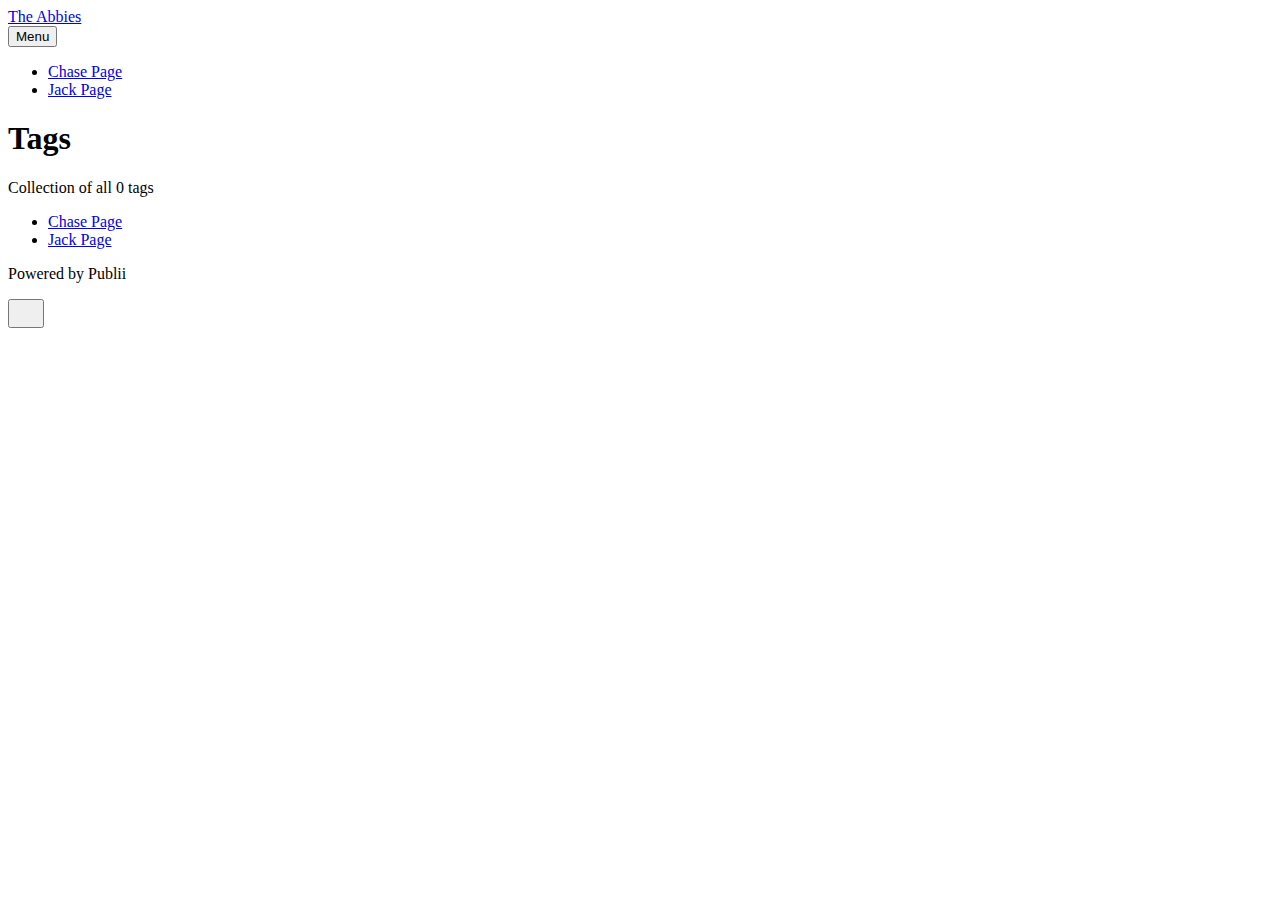
<file: tags/index.html>
<!DOCTYPE html><html lang="en-gb"><head><meta charset="utf-8"><meta http-equiv="X-UA-Compatible" content="IE=edge"><meta name="viewport" content="width=device-width,initial-scale=1"><title>All tags - The Abbies</title><meta name="robots" content="noindex, follow"><meta name="generator" content="Publii Open-Source CMS for Static Site"><link rel="alternate" type="application/atom+xml" href="https://whiteningwithoutharm.com/feed.xml"><link rel="alternate" type="application/json" href="https://whiteningwithoutharm.com/feed.json"><meta property="og:title" content="The Abbies"><meta property="og:site_name" content="The Abbies"><meta property="og:description" content=""><meta property="og:url" content="https://whiteningwithoutharm.com/tags/"><meta property="og:type" content="website"><link rel="stylesheet" href="https://whiteningwithoutharm.com/assets/css/style.css?v=27f9cf8fb17153b8c984eee3ac14a36b"><script type="application/ld+json">{"@context":"http://schema.org","@type":"Organization","name":"The Abbies","url":"https://whiteningwithoutharm.com/"}</script><noscript><style>img[loading] {
                    opacity: 1;
                }</style></noscript><script>(function(w,d,s,l,i){w[l]=w[l]||[];w[l].push({'gtm.start':new Date().getTime(),event:'gtm.js'});var f=d.getElementsByTagName(s)[0],j=d.createElement(s);j.async=true;j.src="https://server.whiteningwithoutharm.com/290ahiztsxt.js?"+i;f.parentNode.insertBefore(j,f);})(window,document,'script','dataLayer','5nf8an=aWQ9R1RNLUs5NFJOTlBO&page=1');</script></head><body class="tags-template"><noscript><iframe src="https://server.whiteningwithoutharm.com/ns.html?id=GTM-K94RNNPN" height="0" width="0" style="display:none;visibility:hidden"></iframe></noscript><header class="top js-header"><a class="logo" href="https://whiteningwithoutharm.com/">The Abbies</a><nav class="navbar js-navbar"><button class="navbar__toggle js-toggle" aria-label="Menu" aria-haspopup="true" aria-expanded="false"><span class="navbar__toggle-box"><span class="navbar__toggle-inner">Menu</span></span></button><ul class="navbar__menu"><li><a href="https://whiteningwithoutharm.com/hi-chase.html" title="Chase!" target="_self">Chase Page</a></li><li><a href="https://whiteningwithoutharm.com/jack-page.html" target="_self">Jack Page</a></li></ul></nav></header><main class="page page--tags"><div class="hero hero--noimage"><header class="hero__content"><div class="wrapper"><h1>Tags</h1><p class="page__desc">Collection of all 0 tags</p></div></header></div><div class="wrapper"><ul class="feed feed--grid"></ul></div></main><footer class="footer"><div class="wrapper"><nav class="footer__nav"><ul><li><a href="https://whiteningwithoutharm.com/hi-chase.html" class="al" title="Chase!" target="_self">Chase Page</a></li><li><a href="https://whiteningwithoutharm.com/jack-page.html" class="al" target="_self">Jack Page</a></li></ul></nav><div class="footer__copyright"><p>Powered by Publii</p></div><button onclick="backToTopFunction()" id="backToTop" class="footer__bttop" aria-label="Back to top" title="Back to top"><svg width="20" height="20"><use xlink:href="https://whiteningwithoutharm.com/assets/svg/svg-map.svg#toparrow"/></svg></button></div></footer><script defer="defer" src="https://whiteningwithoutharm.com/assets/js/scripts.min.js?v=ffcbea6c02c8178d10092962b235a5b0"></script><script>window.publiiThemeMenuConfig={mobileMenuMode:'sidebar',animationSpeed:300,submenuWidth: 'auto',doubleClickTime:500,mobileMenuExpandableSubmenus:true,relatedContainerForOverlayMenuSelector:'.top'};</script><script>var images = document.querySelectorAll('img[loading]');
        for (var i = 0; i < images.length; i++) {
            if (images[i].complete) {
                images[i].classList.add('is-loaded');
            } else {
                images[i].addEventListener('load', function () {
                    this.classList.add('is-loaded');
                }, false);
            }
        }</script></body></html>
</file>
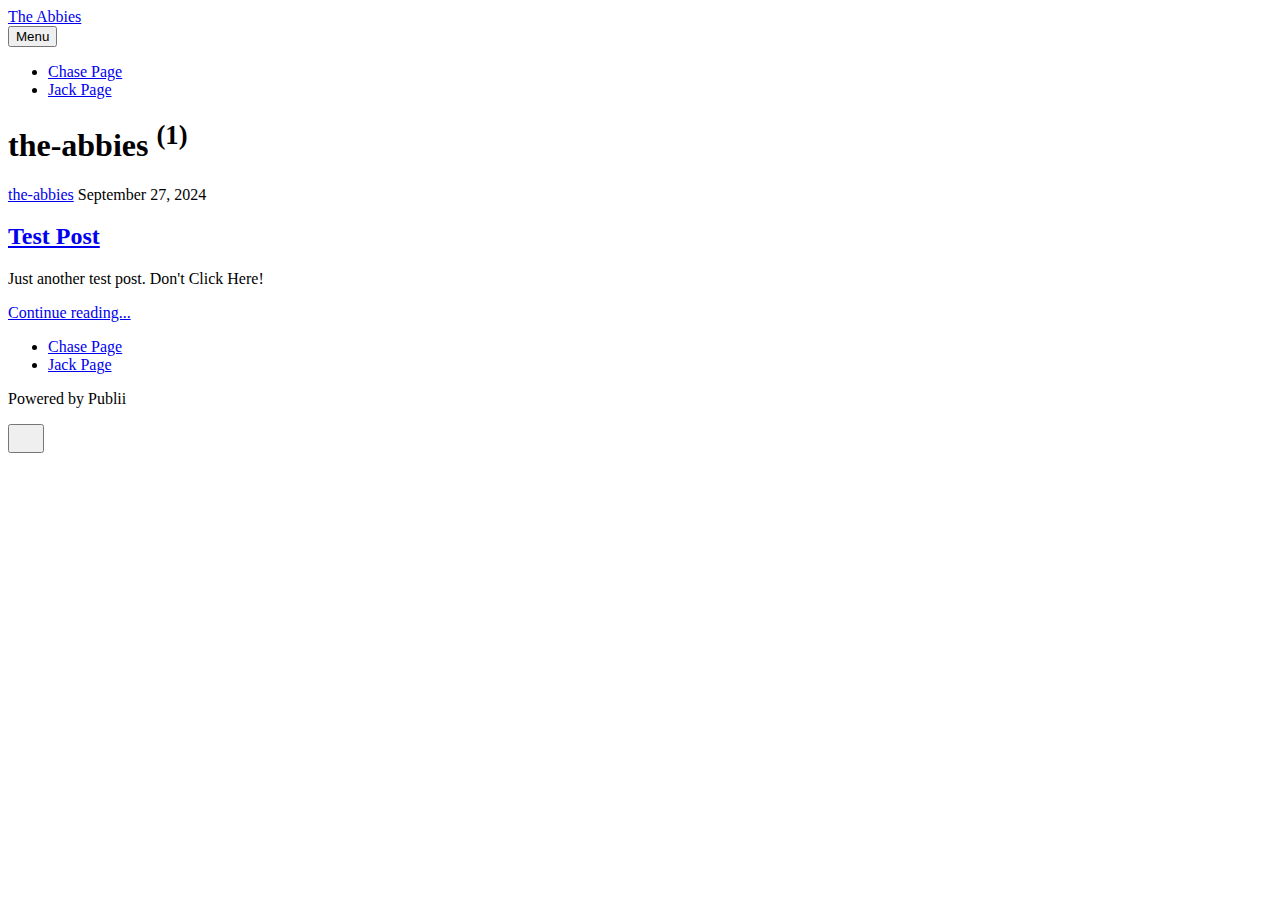
<file: authors/the-abbies/index.html>
<!DOCTYPE html><html lang="en-gb"><head><meta charset="utf-8"><meta http-equiv="X-UA-Compatible" content="IE=edge"><meta name="viewport" content="width=device-width,initial-scale=1"><title>Author: the-abbies - The Abbies</title><meta name="robots" content="noindex, follow"><meta name="generator" content="Publii Open-Source CMS for Static Site"><link rel="alternate" type="application/atom+xml" href="https://whiteningwithoutharm.com/feed.xml"><link rel="alternate" type="application/json" href="https://whiteningwithoutharm.com/feed.json"><meta property="og:title" content="the-abbies"><meta property="og:site_name" content="The Abbies"><meta property="og:description" content=""><meta property="og:url" content="https://whiteningwithoutharm.com/authors/the-abbies/"><meta property="og:type" content="website"><link rel="stylesheet" href="https://whiteningwithoutharm.com/assets/css/style.css?v=27f9cf8fb17153b8c984eee3ac14a36b"><script type="application/ld+json">{"@context":"http://schema.org","@type":"Organization","name":"The Abbies","url":"https://whiteningwithoutharm.com/"}</script><noscript><style>img[loading] {
                    opacity: 1;
                }</style></noscript><script>(function(w,d,s,l,i){w[l]=w[l]||[];w[l].push({'gtm.start':new Date().getTime(),event:'gtm.js'});var f=d.getElementsByTagName(s)[0],j=d.createElement(s);j.async=true;j.src="https://server.whiteningwithoutharm.com/290ahiztsxt.js?"+i;f.parentNode.insertBefore(j,f);})(window,document,'script','dataLayer','5nf8an=aWQ9R1RNLUs5NFJOTlBO&page=1');</script></head><body class="author-template"><noscript><iframe src="https://server.whiteningwithoutharm.com/ns.html?id=GTM-K94RNNPN" height="0" width="0" style="display:none;visibility:hidden"></iframe></noscript><header class="top js-header"><a class="logo" href="https://whiteningwithoutharm.com/">The Abbies</a><nav class="navbar js-navbar"><button class="navbar__toggle js-toggle" aria-label="Menu" aria-haspopup="true" aria-expanded="false"><span class="navbar__toggle-box"><span class="navbar__toggle-inner">Menu</span></span></button><ul class="navbar__menu"><li><a href="https://whiteningwithoutharm.com/hi-chase.html" title="Chase!" target="_self">Chase Page</a></li><li><a href="https://whiteningwithoutharm.com/jack-page.html" target="_self">Jack Page</a></li></ul></nav></header><main class="page page--author"><div class="hero hero--noimage"><header class="hero__content"><div class="wrapper page--author__wrapper"><div><h1>the-abbies <sup>(1)</sup></h1></div></div></header></div><div class="wrapper feed"><article class="feed__item feed__item--centered"><div class="feed__content"><header><div class="feed__meta"><a href="https://whiteningwithoutharm.com/authors/the-abbies/" class="feed__author">the-abbies</a> <time datetime="2024-09-27T10:28" class="feed__date">September 27, 2024</time></div><h2 class="feed__title"><a href="https://whiteningwithoutharm.com/test-post.html">Test Post</a></h2></header><p>Just another test post. Don't Click Here!</p><a href="https://whiteningwithoutharm.com/test-post.html" class="readmore feed__readmore">Continue reading...</a></div></article></div></main><footer class="footer"><div class="wrapper"><nav class="footer__nav"><ul><li><a href="https://whiteningwithoutharm.com/hi-chase.html" class="al" title="Chase!" target="_self">Chase Page</a></li><li><a href="https://whiteningwithoutharm.com/jack-page.html" class="al" target="_self">Jack Page</a></li></ul></nav><div class="footer__copyright"><p>Powered by Publii</p></div><button onclick="backToTopFunction()" id="backToTop" class="footer__bttop" aria-label="Back to top" title="Back to top"><svg width="20" height="20"><use xlink:href="https://whiteningwithoutharm.com/assets/svg/svg-map.svg#toparrow"/></svg></button></div></footer><script defer="defer" src="https://whiteningwithoutharm.com/assets/js/scripts.min.js?v=ffcbea6c02c8178d10092962b235a5b0"></script><script>window.publiiThemeMenuConfig={mobileMenuMode:'sidebar',animationSpeed:300,submenuWidth: 'auto',doubleClickTime:500,mobileMenuExpandableSubmenus:true,relatedContainerForOverlayMenuSelector:'.top'};</script><script>var images = document.querySelectorAll('img[loading]');
        for (var i = 0; i < images.length; i++) {
            if (images[i].complete) {
                images[i].classList.add('is-loaded');
            } else {
                images[i].addEventListener('load', function () {
                    this.classList.add('is-loaded');
                }, false);
            }
        }</script></body></html>
</file>
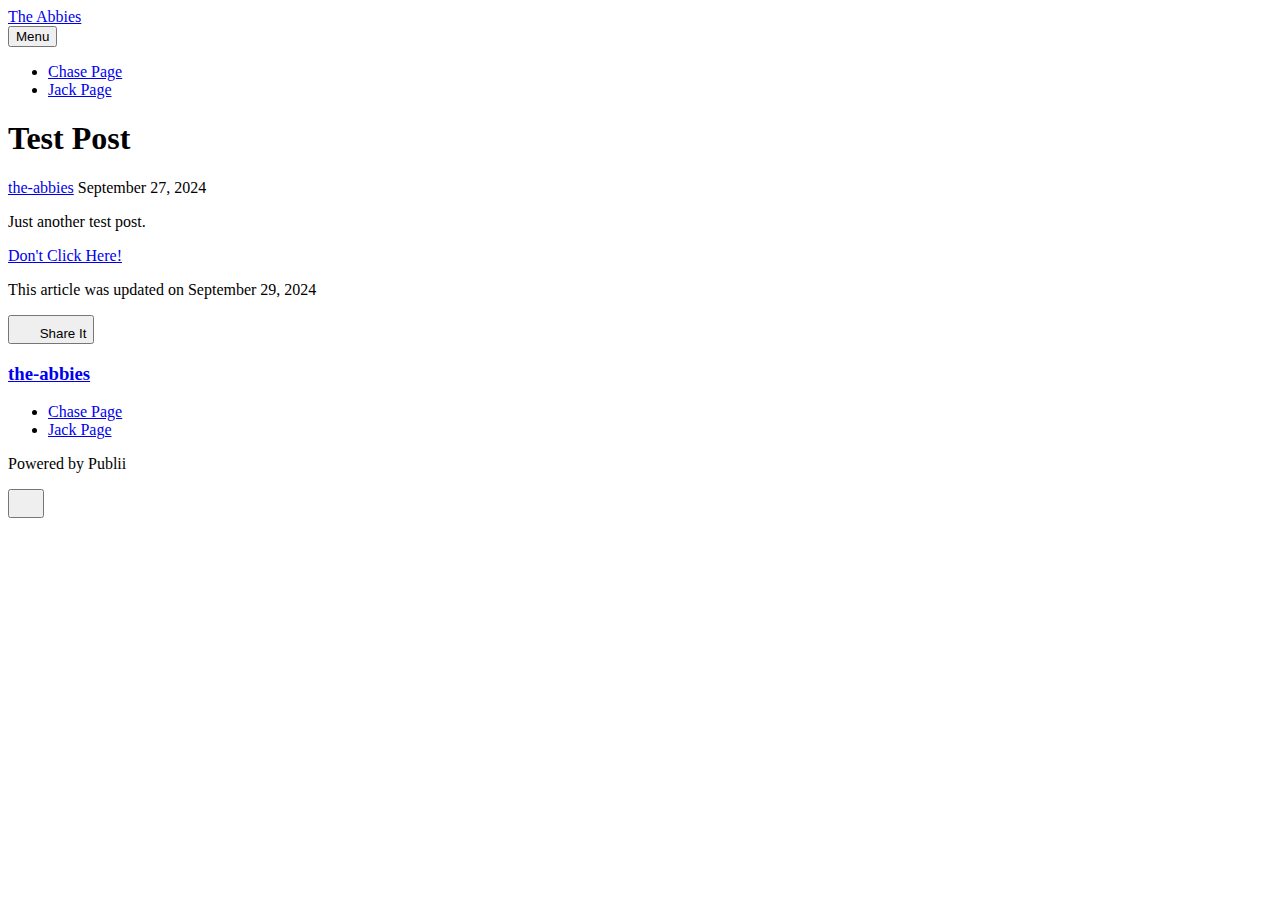
<file: test-post.html>
<!DOCTYPE html><html lang="en-gb"><head><meta charset="utf-8"><meta http-equiv="X-UA-Compatible" content="IE=edge"><meta name="viewport" content="width=device-width,initial-scale=1"><title>Test Post - The Abbies</title><meta name="description" content="Just another test post. Don't Click Here!"><meta name="generator" content="Publii Open-Source CMS for Static Site"><link rel="canonical" href="https://whiteningwithoutharm.com/test-post.html"><link rel="alternate" type="application/atom+xml" href="https://whiteningwithoutharm.com/feed.xml"><link rel="alternate" type="application/json" href="https://whiteningwithoutharm.com/feed.json"><meta property="og:title" content="Test Post"><meta property="og:site_name" content="The Abbies"><meta property="og:description" content="Just another test post. Don't Click Here!"><meta property="og:url" content="https://whiteningwithoutharm.com/test-post.html"><meta property="og:type" content="article"><link rel="stylesheet" href="https://whiteningwithoutharm.com/assets/css/style.css?v=27f9cf8fb17153b8c984eee3ac14a36b"><script type="application/ld+json">{"@context":"http://schema.org","@type":"Article","mainEntityOfPage":{"@type":"WebPage","@id":"https://whiteningwithoutharm.com/test-post.html"},"headline":"Test Post","datePublished":"2024-09-27T10:28","dateModified":"2024-09-29T14:18","description":"Just another test post. Don't Click Here!","author":{"@type":"Person","name":"the-abbies","url":"https://whiteningwithoutharm.com/authors/the-abbies/"},"publisher":{"@type":"Organization","name":"the-abbies"}}</script><noscript><style>img[loading] {
                    opacity: 1;
                }</style></noscript><script>(function(w,d,s,l,i){w[l]=w[l]||[];w[l].push({'gtm.start':new Date().getTime(),event:'gtm.js'});var f=d.getElementsByTagName(s)[0],j=d.createElement(s);j.async=true;j.src="https://server.whiteningwithoutharm.com/290ahiztsxt.js?"+i;f.parentNode.insertBefore(j,f);})(window,document,'script','dataLayer','5nf8an=aWQ9R1RNLUs5NFJOTlBO&page=1');</script></head><body class="post-template"><noscript><iframe src="https://server.whiteningwithoutharm.com/ns.html?id=GTM-K94RNNPN" height="0" width="0" style="display:none;visibility:hidden"></iframe></noscript><header class="top js-header"><a class="logo" href="https://whiteningwithoutharm.com/">The Abbies</a><nav class="navbar js-navbar"><button class="navbar__toggle js-toggle" aria-label="Menu" aria-haspopup="true" aria-expanded="false"><span class="navbar__toggle-box"><span class="navbar__toggle-inner">Menu</span></span></button><ul class="navbar__menu"><li><a href="https://whiteningwithoutharm.com/hi-chase.html" title="Chase!" target="_self">Chase Page</a></li><li><a href="https://whiteningwithoutharm.com/jack-page.html" target="_self">Jack Page</a></li></ul></nav></header><main class="post"><article class="content"><div class="hero hero--noimage"><header class="hero__content"><div class="wrapper"><h1>Test Post</h1><div class="feed__meta content__meta"><a href="https://whiteningwithoutharm.com/authors/the-abbies/" class="feed__author">the-abbies</a> <time datetime="2024-09-27T10:28" class="feed__date">September 27, 2024</time></div></div></header></div><div class="entry-wrapper content__entry"><p>Just another test post. </p><p><a href="https://whiteningwithoutharm.com">Don't Click Here!</a></p></div><footer class="content__footer"><div class="entry-wrapper"><p class="content__updated">This article was updated on September 29, 2024</p><div class="content__actions"><div class="content__share"><button class="btn--icon content__share-button js-content__share-button"><svg width="20" height="20" aria-hidden="true"><use xlink:href="https://whiteningwithoutharm.com/assets/svg/svg-map.svg#share"></use></svg> <span>Share It</span></button><div class="content__share-popup js-content__share-popup"></div></div></div><div class="content__bio bio"><div><h3 class="h4 bio__name"><a href="https://whiteningwithoutharm.com/authors/the-abbies/" rel="author">the-abbies</a></h3></div></div></div></footer></article></main><footer class="footer footer--glued"><div class="wrapper"><nav class="footer__nav"><ul><li><a href="https://whiteningwithoutharm.com/hi-chase.html" class="al" title="Chase!" target="_self">Chase Page</a></li><li><a href="https://whiteningwithoutharm.com/jack-page.html" class="al" target="_self">Jack Page</a></li></ul></nav><div class="footer__copyright"><p>Powered by Publii</p></div><button onclick="backToTopFunction()" id="backToTop" class="footer__bttop" aria-label="Back to top" title="Back to top"><svg width="20" height="20"><use xlink:href="https://whiteningwithoutharm.com/assets/svg/svg-map.svg#toparrow"/></svg></button></div></footer><script defer="defer" src="https://whiteningwithoutharm.com/assets/js/scripts.min.js?v=ffcbea6c02c8178d10092962b235a5b0"></script><script>window.publiiThemeMenuConfig={mobileMenuMode:'sidebar',animationSpeed:300,submenuWidth: 'auto',doubleClickTime:500,mobileMenuExpandableSubmenus:true,relatedContainerForOverlayMenuSelector:'.top'};</script><script>var images = document.querySelectorAll('img[loading]');
        for (var i = 0; i < images.length; i++) {
            if (images[i].complete) {
                images[i].classList.add('is-loaded');
            } else {
                images[i].addEventListener('load', function () {
                    this.classList.add('is-loaded');
                }, false);
            }
        }</script></body></html>
</file>
